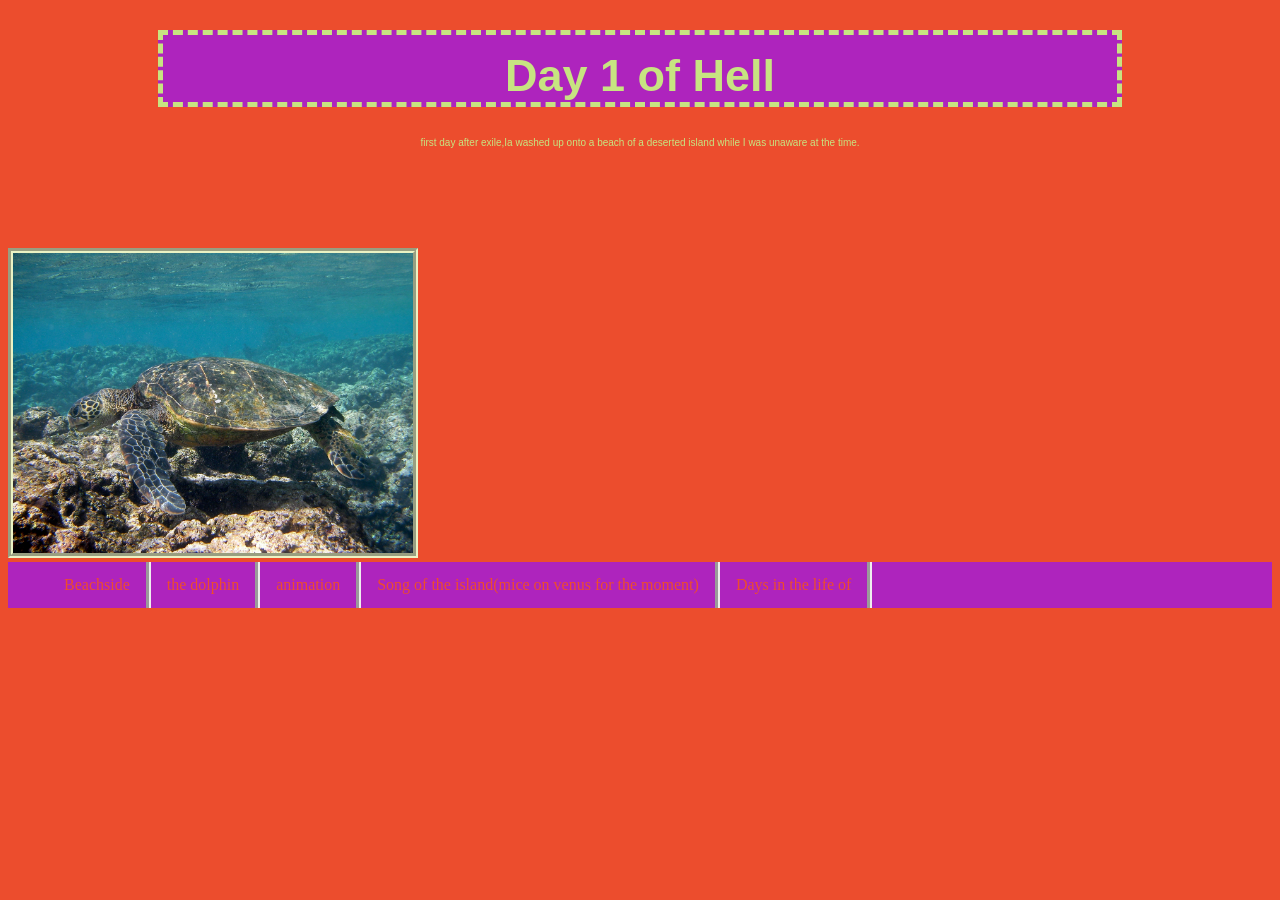
<file: index.html>
<!DOCTYPE html>
<html>
<head>
	<meta charset="utf-8">
	<meta name="viewport" content="width=device-width, initial-scale=1">
	<title>Days in the life of an exiled atlantian</title>
	<link rel="stylesheet" type="text/css" href="Style.css"></link>
</head>
<body>
	<h1>Day 1 of Hell</h1>
	<p>first day after exile,Ia washed up onto a beach of a deserted island while I was unaware at the time.</p>
	<img src="images/turtle.jpg" width="400px" alt="turtle">
	<br>

	<ul>
		<li><a href="landscape.html">Beachside</a></li>
		<li><a href="3dmodel.html">the dolphin</a></li>
		<li><a href="animation.html">animation</a></li>
		<li><a href="audio.html">Song of the island(mice on venus for the moment)</a></li>
		<li><a href="index.html">Days in the life of</a></li>
	</ul>
</body>
</html>
</file>
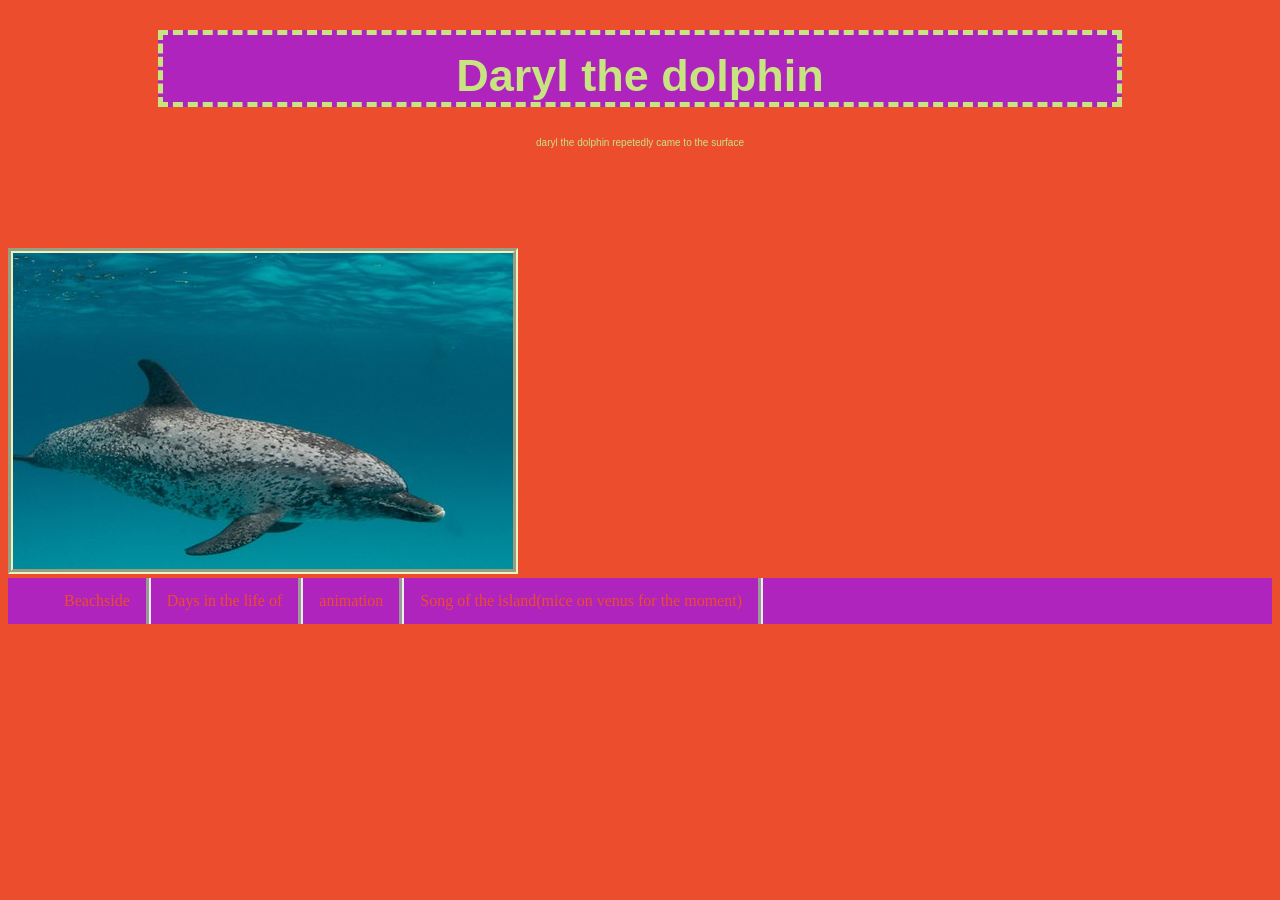
<file: 3dmodel.html>
<!doctype html>
<html>
<head>
	<meta charset="utf-8">
	<meta name="viewport" content="width=device-width,initial-scale=1">
	<title>the dolphin</title>
	<link rel="stylesheet" type="text/css" href="Style.css"></link>
</head>
<body>
	<h1>Daryl the dolphin</h1>
	<p>daryl the dolphin repetedly came to the surface</p>
	<img src="images/1148824068_d1a67cad9b.jpg" width="500px" alt="dolphin in water">
<br>

	<ul>
		<li><a href="landscape.html">Beachside</a></li>
		<li><a href="index.html">Days in the life of</a></li>
		<li><a href="animation.html">animation</a></li>
		<li><a href="audio.html">Song of the island(mice on venus for the moment)</a></li>
	</ul>
</body>
</file>
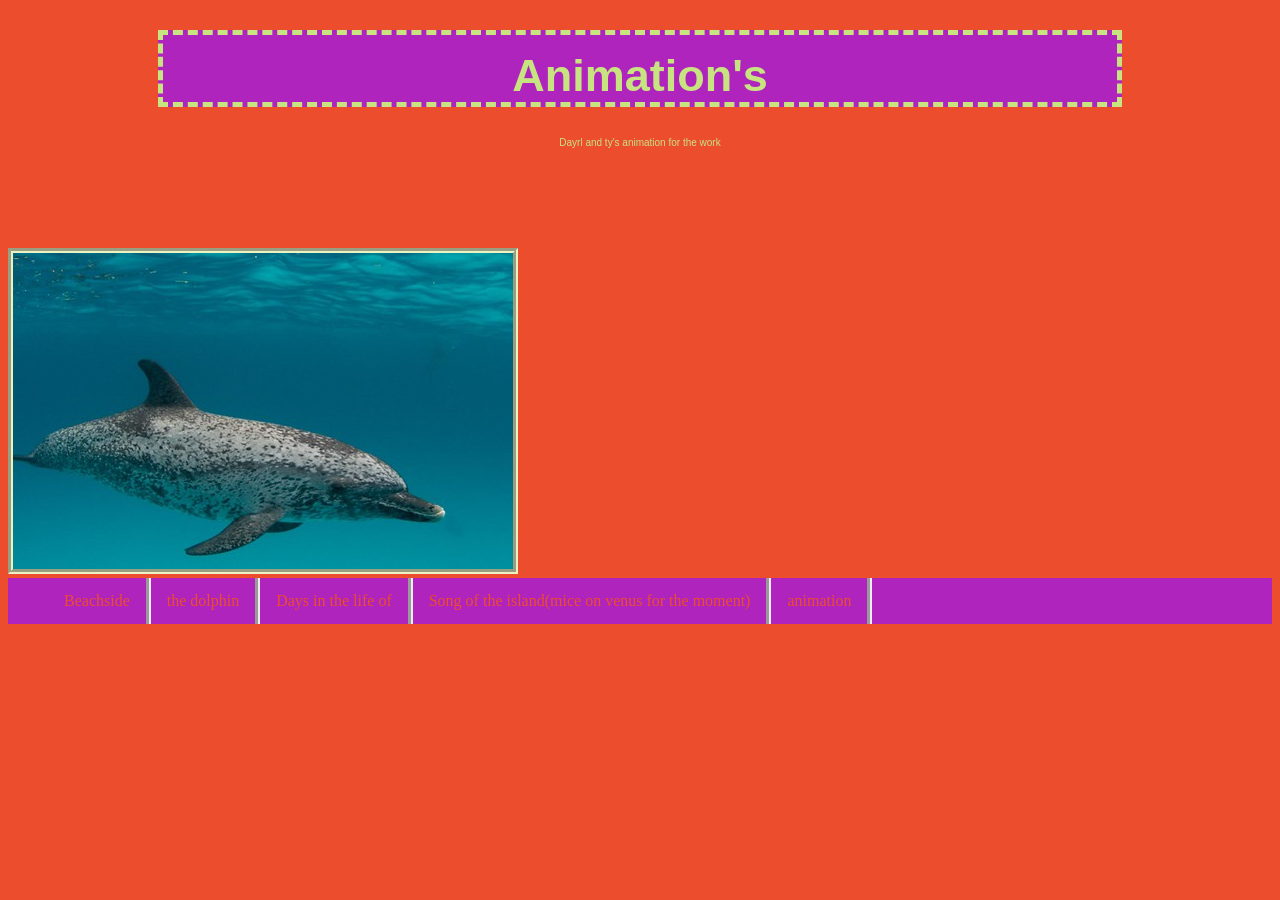
<file: animation.html>
<!doctype html>
<html>
<head>
	<meta charset="utf-8">
	<meta name="viewport" content="width=device-width,initial-scale=1">
	<title>animation</title>
	<link rel="stylesheet" type="text/css" href="Style.css"></link>
</head>
<body>
	<h1>Animation's</h1>
	<p>Dayrl and ty's animation for the work</p>
	<img src="images/1148824068_d1a67cad9b.jpg" width="500px" alt="dolphin in water">
<br>
	<ul>
		<li><a href="landscape.html">Beachside</a></li>
		<li><a href="3dmodel.html">the dolphin</a></li>
		<li><a href="index.html">Days in the life of</a></li>
		<li><a href="audio.html">Song of the island(mice on venus for the moment)</a></li>
		<li><a href="animation.html">animation</a></li>
	</ul>
</body>
</file>
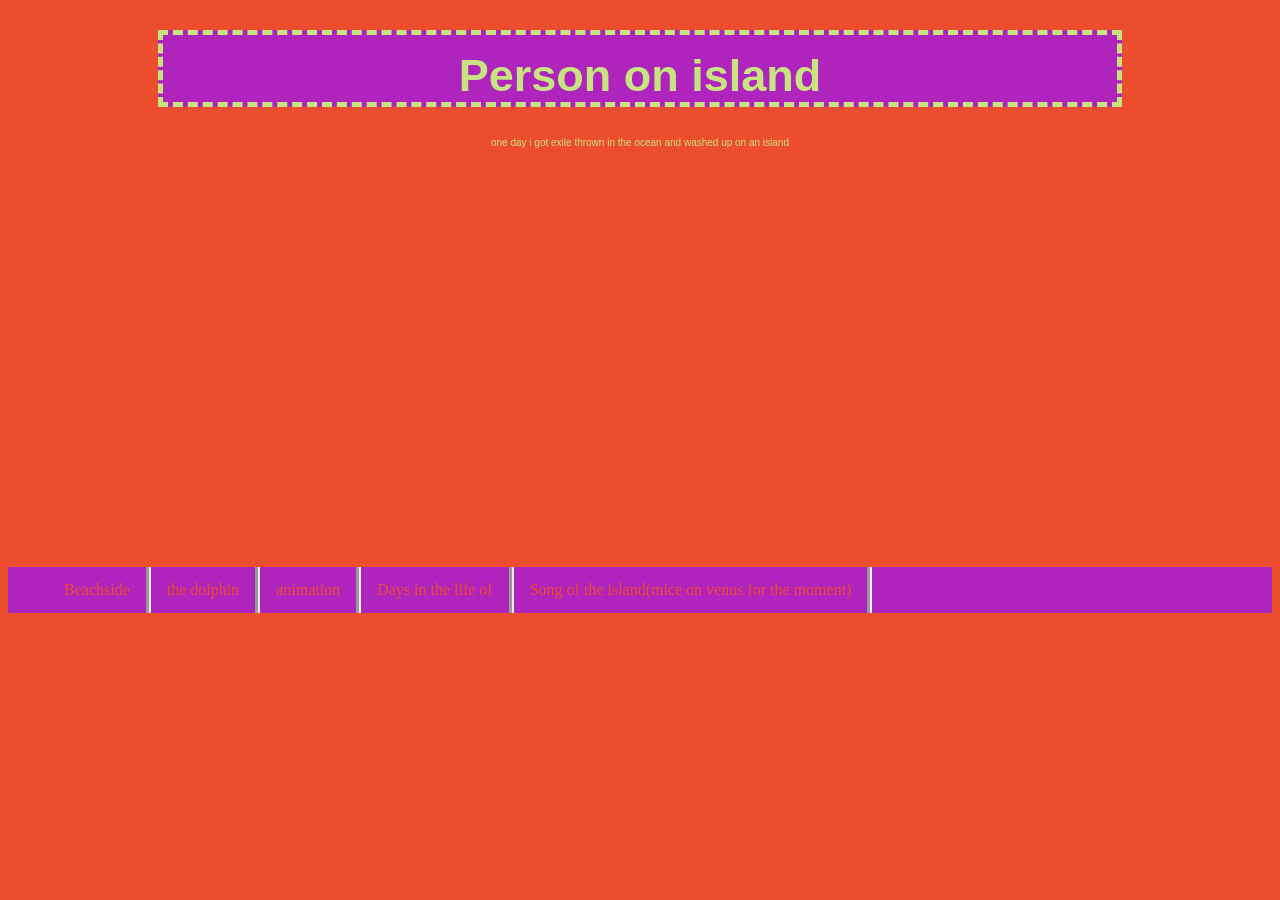
<file: audio.html>
<!doctype html>
<html>
<head>
	<meta charset="utf-8">
	<meta name="viewport" content="width=device-width,initial-scale=1">
	<title>Song of the island(mice on venus for the moment)</title>
	<link rel="stylesheet" type="text/css" href="Style.css"></link>
</head>
<body>
	<h1>Person on island</h1>
	<p>one day i got exile thrown in the ocean and washed up on an island</p>

	<iframe width="560" height="315" src="https://www.youtube.com/embed/DZ47H84Bc_Q?si=1iB9Jw0PGYpzauaz" title="YouTube video player" frameborder="0" allow="accelerometer; autoplay; clipboard-write; encrypted-media; gyroscope; picture-in-picture; web-share" referrerpolicy="strict-origin-when-cross-origin" allowfullscreen></iframe>
	<ul>
		<li><a href="landscape.html">Beachside</a></li>
		<li><a href="3dmodel.html">the dolphin</a></li>
		<li><a href="animation.html">animation</a></li>
		<li><a href="index.html">Days in the life of</a></li>
		<li><a href="audio.html">Song of the island(mice on venus for the moment)</a></li>
	</ul>
</body>
</html>
</file>
<file: Style.css>
body{background-color:#ec4d2d;}
h1{background-color:#AE24BD;
	font-family: Helvetica;
	font-size:45px;
	text-align: center;
	margin-left: 150px;
	margin-right: 150px;
	padding-top: 15px;
	color:#C7E481 ;
	border-style: dashed;
	border-width: 5px;
	border-color: #C7E481;
	font-kerning: 10px;
}

	p{
	font-family: Helvetica;
	font-size:10px;
	color:#C7E481 ;
	text-align: center;
	margin-left: 10%;
	margin-right: 10%;
	margin-bottom: 100px;
	}
	img{
		border-style: groove;
		border-width: 5px;
		border-color: #EBF2C4;
		padding: 10px 14 px;}

ul{
	list-style-type: none;
	margin:0;
	margin: 0;
	overflow:hidden;
	background-color: #AE24BD;}

ul li{
	float: left;
	border-right: 5px groove; #EVF2C4
}

ul li:last child{
	border-right: none;
}

ul li a{
	display: block;
	color: #ec4d2d;
	text-align: center;
	padding: 14px 16px;
	text-decoration: none;}

ul li a:hover{
		background-color: black;
		font-size: 25px;}
</file>
